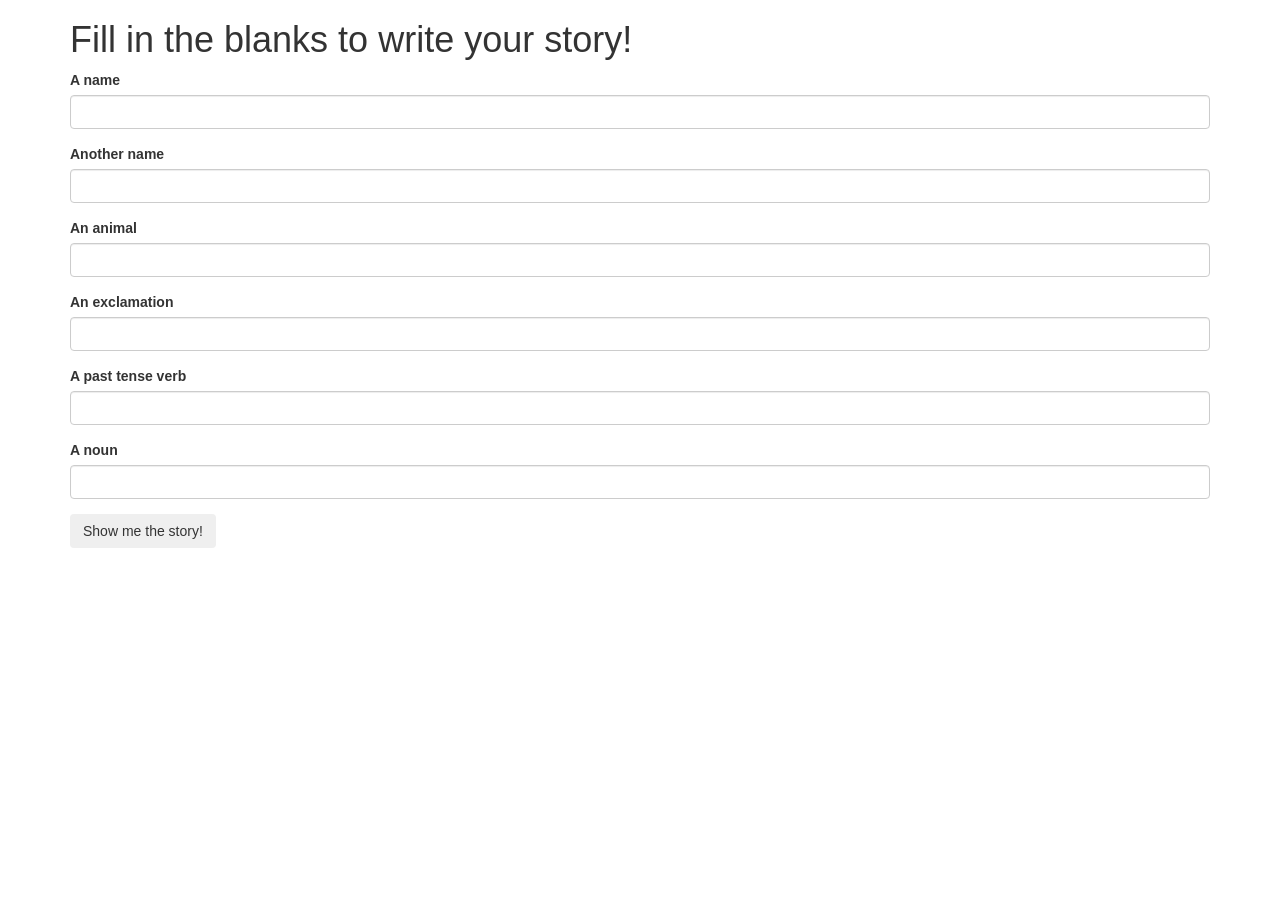
<file: index.html>
<!DOCTYPE html>
<html>
  <head>
    <link href="https://maxcdn.bootstrapcdn.com/bootstrap/3.3.5/css/bootstrap.min.css" rel="stylesheet" type="text/css">
    <link href="css/stylesheet.css" rel="stylesheet" type="text/css">
    <script src="https://maxcdn.bootstrapcdn.com/bootstrap/3.3.5/js/bootstrap.min.js"></script>
    <script src="https://code.jquery.com/jquery-1.11.3.min.js"></script>
    <script src="js/scripts.js"></script>
    <title>A fantastical adventure</title>
  </head>
  <body>
    <div class="container">
      <h1>Fill in the blanks to write your story!</h1>
      <div id="blanks">
        <form>
          <div class="form-group">
            <label for="person1">A name</label>
            <input id="person1" class="form-control" type="text">
          </div>
          <div class="form-group">
            <label for="person2">Another name</label>
            <input id="person2" class="form-control" type="text">
          </div>
          <div class="form-group">
            <label for="animal">An animal</label>
            <input id="animal" class="form-control" type="text">
          </div>
          <div class="form-group">
            <label for="exclamation">An exclamation</label>
            <input id="exclamation" class="form-control" type="text">
          </div>
          <div class="form-group">
            <label for="verb">A past tense verb</label>
            <input id="verb" class="form-control" type="text">
          </div>
          <div class="form-group">
            <label for="noun">A noun</label>
            <input id="noun" class="form-control" type="text">
          </div>

          <button type="submit" class="btn">Show me the story!</button>
        </form>
      </div>

      <div id="story">
        <h1>A fantastical adventure</h1>
        <p>One day, <span class="person1"></span> and <span class="person2"></span> were walking through the woods, when suddenly a giant <span class="animal"></span> appeared. "<span class="exclamation"></span>", <span class="person1"></span> cried. The two of them <span class="verb"></span> as quickly possible, and when they were safe, <span class="person1"></span> and <span class="person2"></span> gave each other a giant <span class="noun"></span>.</p>
      </div>
    </div>
  </body>
</html>
</file>
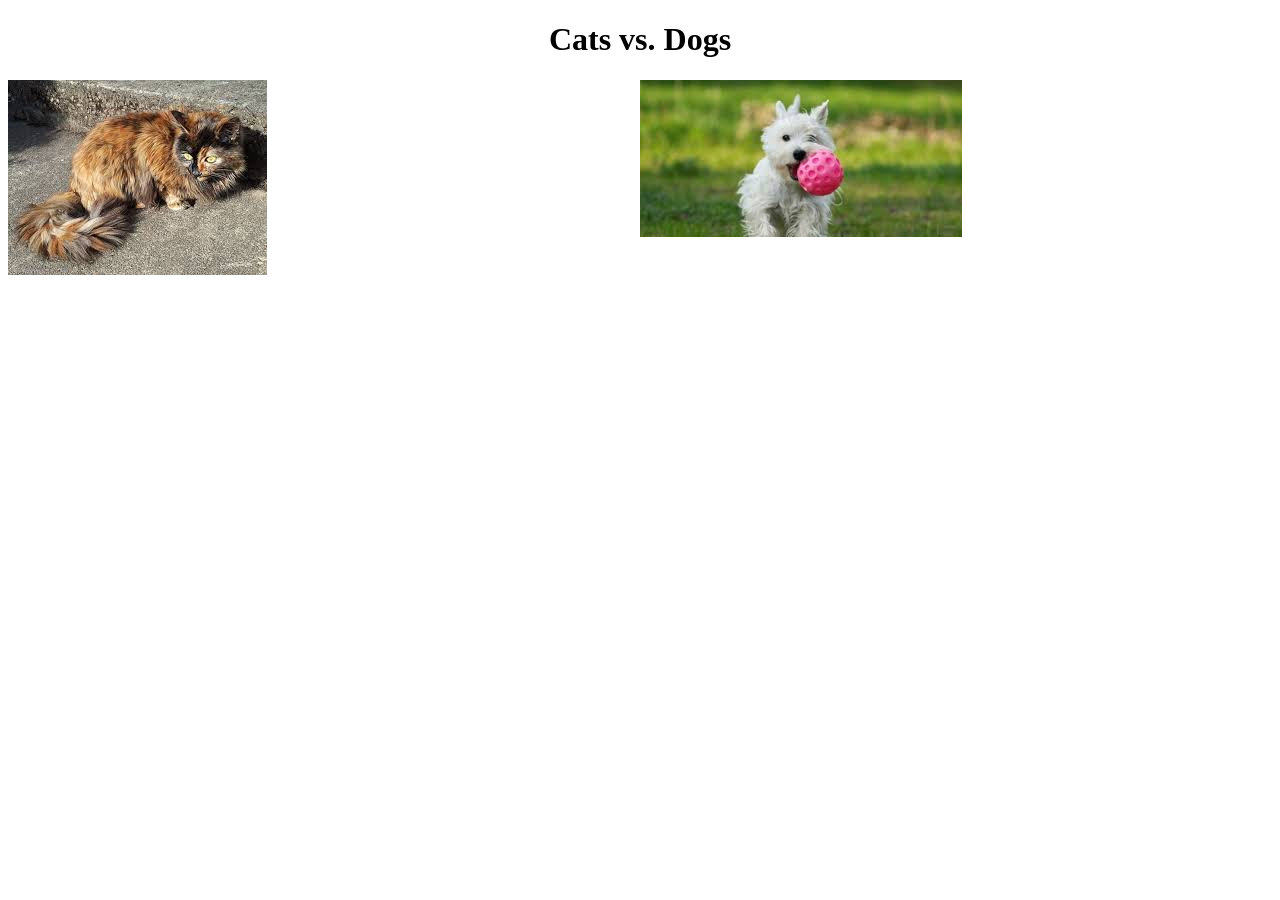
<file: catvdog/index.html>
<!DOCTYPE html>
<html>
<head>
  <link href="css/stylesheet.css" rel="stylesheet" type="text/css">
  <title>Cats and Dogs</title>
  <script src="http://code.jquery.com/jquery-1.11.3.min.js"></script>
  <script src="js/scripts.js"></script>
</head>
<body>
  <h1>Cats vs. Dogs</h1>
  <div id="cat_section" class="section">
    <img src="images/cat.jpg" alt="This is an image cat">
    <ul>
    </ul>
  </div>
  <div id="dog_section" class="section">
    <img src="images/dog.jpg" alt="This is an image of a dog">
    <ul>
    </ul>
  </div>

</body>

</html>
</file>
<file: css/stylesheet.css>
#story {
  display: none;
}
</file>
<file: catvdog/css/stylesheet.css>
h1 {
  text-align: center;
}
#cat_section {
  width: 50%;
  float: left;
}
#dog_section {
  width: 50%;
  float: right;
}
</file>
